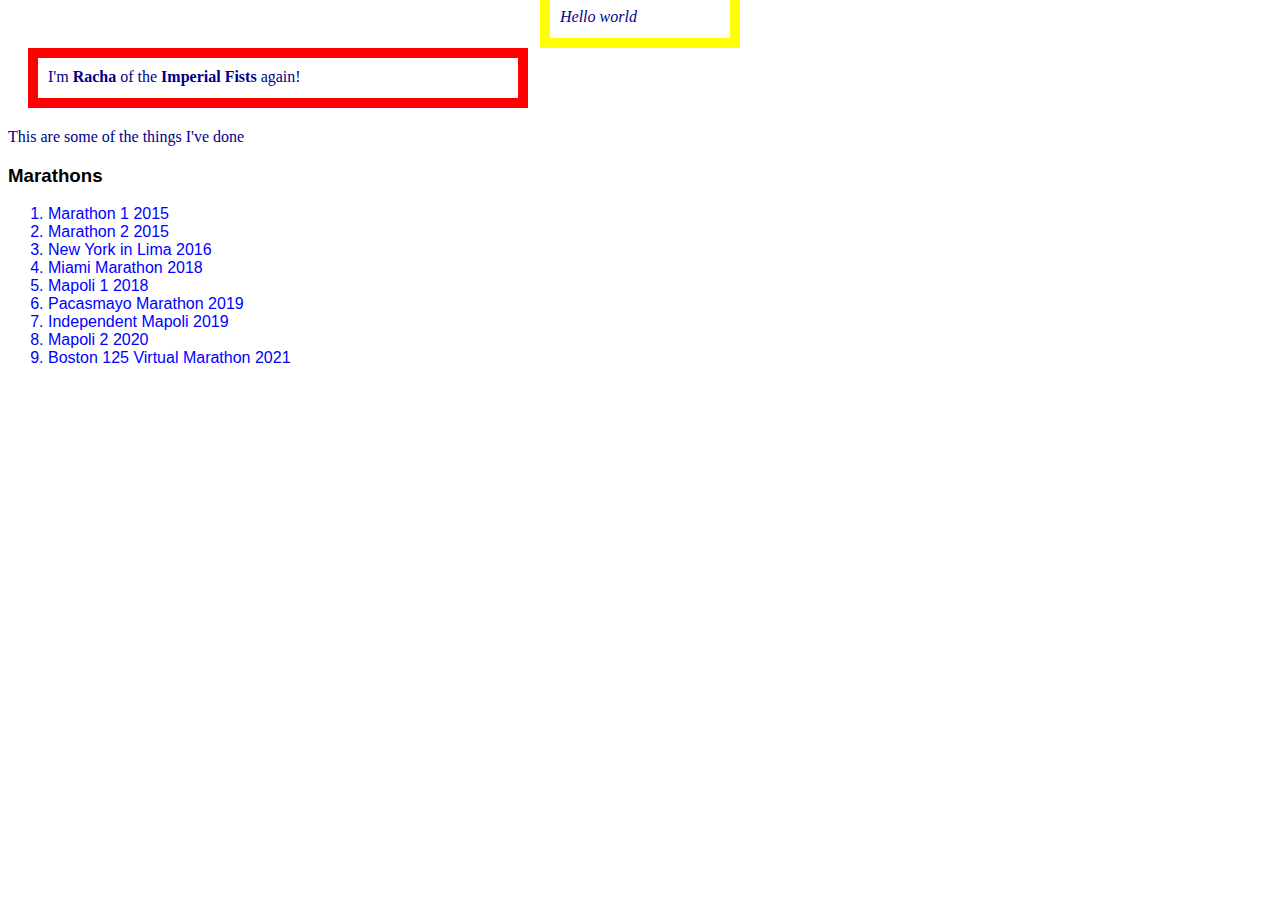
<file: html-boilerplate/index.html>
<!DOCTYPE html>

<html>

    <head>
        <title>My First Webpage</title>
        <meta charset="UTF-8">
        <link rel="stylesheet" href="css/styles.css">
    </head>

    <body>
        <!--Italic example-->
        <p class="box-one"><em>Hello world</em></p>

        <!--Bold example-->
        <p class="box-two">I'm <strong>Racha</strong> of the <strong>Imperial Fists</strong> again!</p>

        <p class="box-three">This are some of the things I've done</p>

        <h3 class="box-four">Marathons</h3>
        <ol class="box-five">
            <li>Marathon 1 2015</li>
            <li>Marathon 2 2015</li>
            <li>New York in Lima 2016</li>
            <li>Miami Marathon 2018</li>
            <li>Mapoli 1 2018</li>
            <li>Pacasmayo Marathon 2019</li>
            <li>Independent Mapoli 2019</li>
            <li>Mapoli 2 2020</li>
            <li>Boston 125 Virtual Marathon 2021</li>
        </ol>

    </body>
</html>
</file>
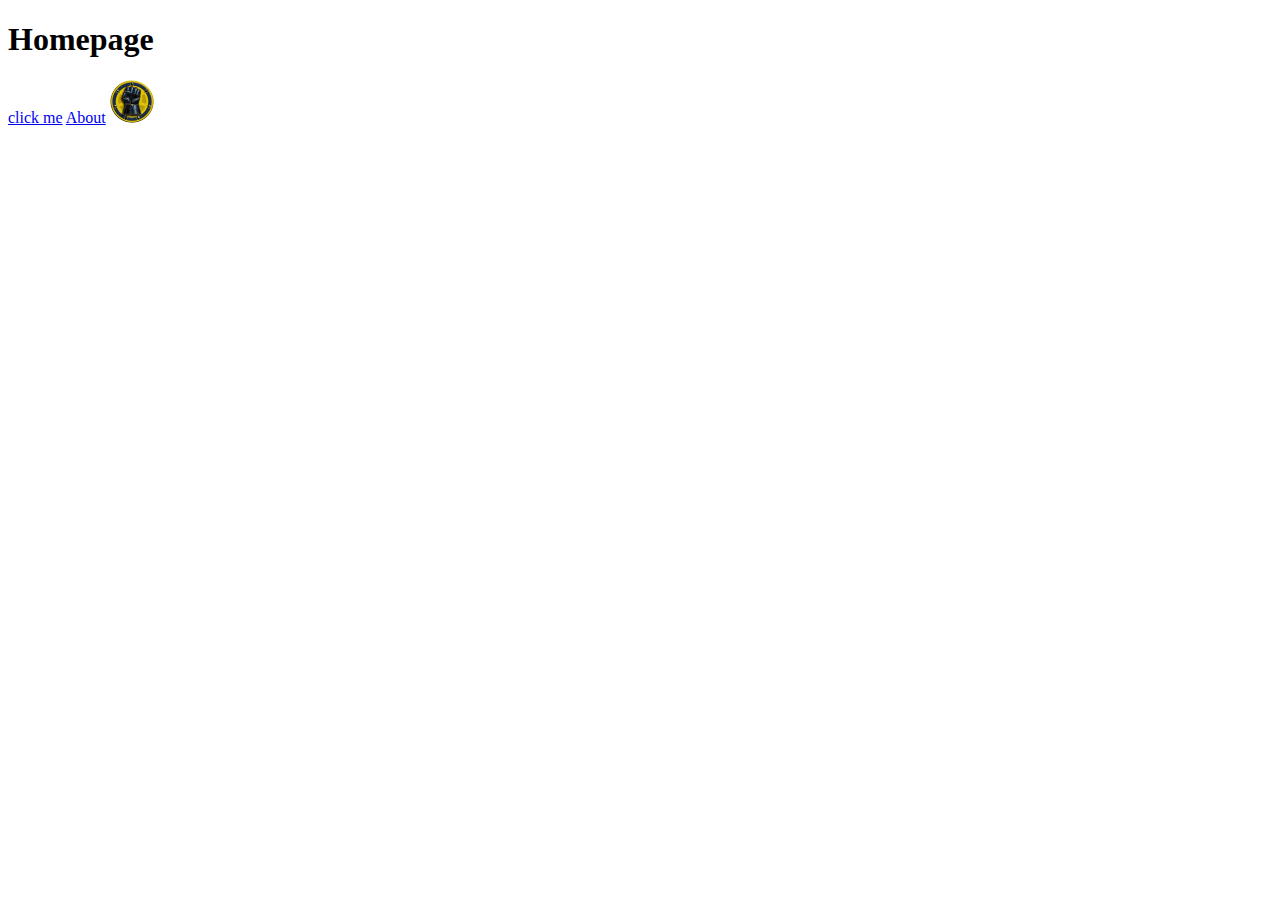
<file: odin-links-and-images/index.html>
<!DOCTYPE html>

<html>
    <head>
        <title>Links and Images Example</title>
        <meta charset="UTF-8">
    </head>

    <body>
        <h1>Homepage</h1>
        <a href="https://www.theodinproject.com/about">click me</a>

        <a href="./pages/about.html">About</a>

        <img src="images/fist.png">
    </body>
</html>
</file>
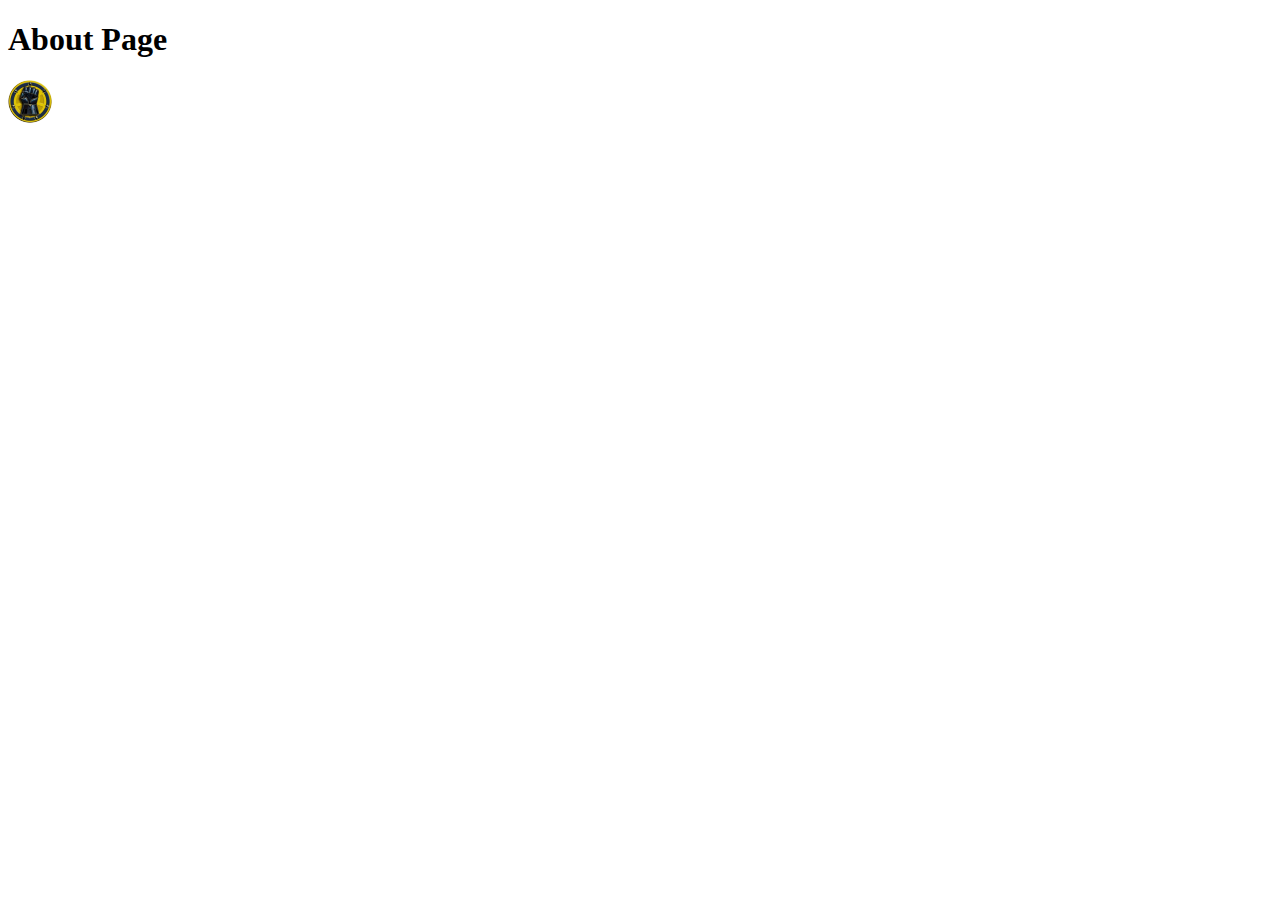
<file: odin-links-and-images/pages/about.html>
<!DOCTYPE html>
<html>
  <head>
    <title>Odin Links and Images</title>
    <meta charset="UTF-8">
  </head>

  <body>
    <h1>About Page</h1>
    <img src="../images/fist.png" alt="The Imperial Fists Logo">
  </body>
</html>
</file>
<file: html-boilerplate/css/styles.css>
*{
    box-sizing: border-box;
}

p{
    color: darkblue;
    font-family:'Times New Roman', Times, serif;
}

h3{
    color: black;
    font-family: Impact, Haettenschweiler, 'Arial Narrow Bold', sans-serif;
}

li{
    color: blue;
    font-family: 'Trebuchet MS', 'Lucida Sans Unicode', 'Lucida Grande', 'Lucida Sans', Arial, sans-serif;
}

.box-one{
    height: 60px;
    width: 200px;
    border: 10px solid yellow;
    padding: 10px;
    margin: -20px auto -20px;
}

.box-two{
    height: 60px;
    width: 500px;
    border: 10px solid red;
    padding: 10px;
    margin: 20px;
}
</file>
